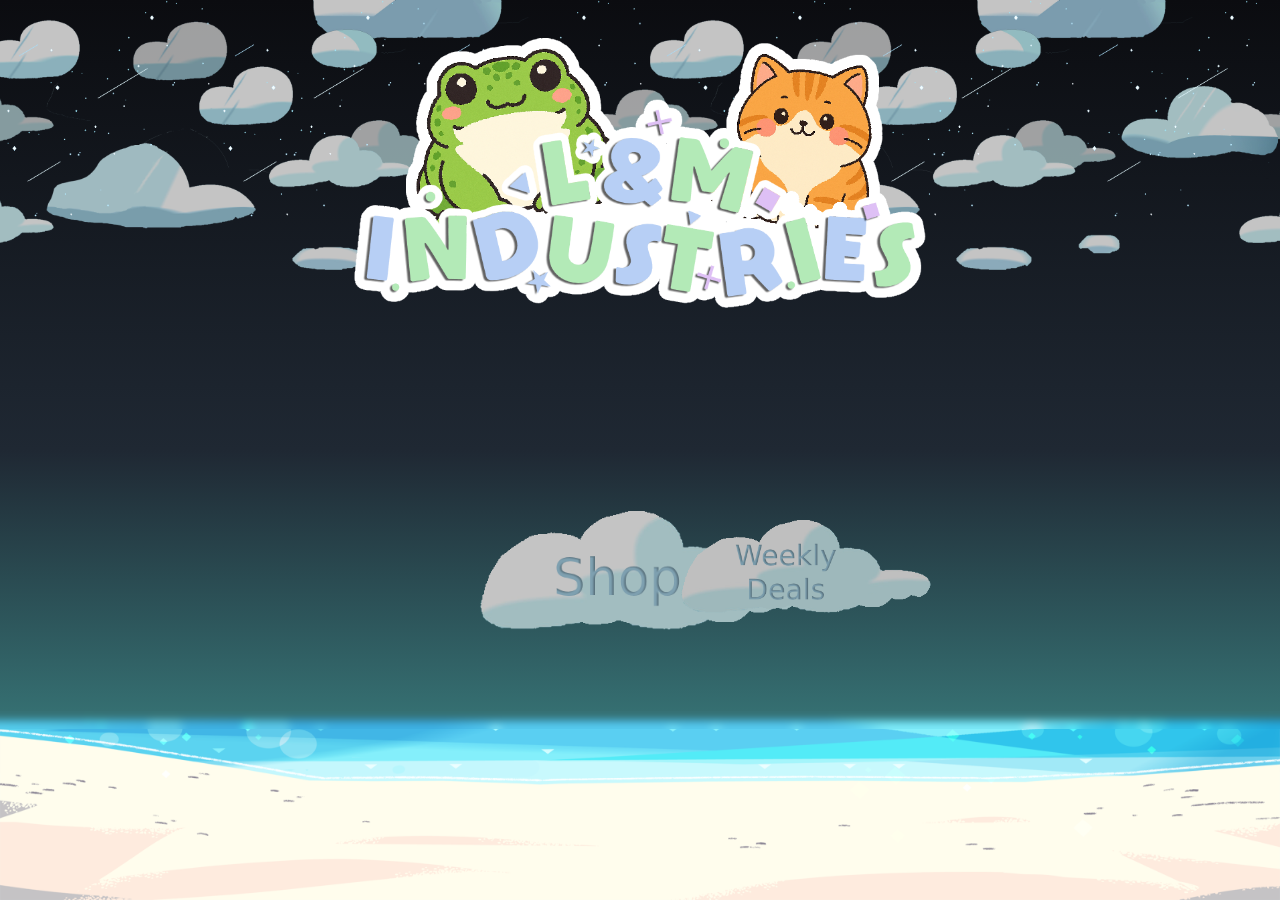
<file: index.html>
<!DOCTYPE html>
<html lang="en">

<head>
  <!-- Open Graph Meta Tags for Discord / Social Previews -->
  <meta property="og:title" content="L&M Industries" />
  <meta property="og:description" content="L&M Industries is innovating the shop game" />
  <meta property="og:image" content="https://lnmindustries.online/assets/preview.png" />
  <meta property="og:url" content="https://lnmindustries.online/" />
  <meta property="og:type" content="website" />
  <meta name="twitter:card" content="https://lnmindustries.online/assets/preview.png" />

  <meta charset="UTF-8" />
  <meta name="viewport" content="width=device-width, initial-scale=1.0" />
  <title>L&M Home</title>
  <link rel="stylesheet" href="style.css" />
</head>

<body>
  <!-- Logo centered on top of the clouds -->
  <img src="assets/Logos/epire-logo.png" alt="L&M Logo" class="logo" />

  <!-- Cloud elements -->
  <div class="clouds-slow"></div>
  <div class="clouds"></div>

  <!-- Shop button -->
  <a href="/shop" class="shop-button">
    <img src="assets/Buttons/shop-button.png" alt="Shop" />
  </a>

  <!-- Weekly Deals button -->
  <a href="/weeklydeals" class="weekly-deals-button">
    <img src="assets/Buttons/weekly-deals-button.png" alt="Weekly Deals" />
  </a>

  <!-- Stars and ocean elements -->
  <div class="stars"></div>
  <div class="ocean-beach"></div>
</body>

<script>
  // Function to get the current hour (24-hour format)
  function getTimeOfDay() {
    const now = new Date();
    const hours = now.getHours();
    return hours;
  }

  // Function to update textures based on the time of day
  function updateTextures() {
    const hour = getTimeOfDay();

    let gradient;

    if (hour >= 5 && hour < 8) {
      // Sunrise
      gradient = `linear-gradient(to bottom, #FFB347 0%, #FFD194 30%, #FFF5E1 90%)`;
    } else if (hour >= 8 && hour < 17) {
      // Day
      gradient = `linear-gradient(to bottom, #68BEF3 0%, #90D9F7 30%, #D1EFFE 65%, #DEF2FD 90%)`;
    } else if (hour >= 17 && hour < 20) {
      // Sunset
      gradient = `linear-gradient(to bottom, #FFA17F 0%, #FDCB82 40%, #FFE8D2 90%)`;
    } else {
      // Night
      gradient = `linear-gradient(to bottom, #0B0C10 0%, #1F2833 50%, #45A29E 100%)`;
    }

    document.body.style.background = gradient;

    const cloudsDay = 'assets/Backgrounds/Main/clouds.png'; // Day cloud texture
    const cloudsNight = 'assets/Backgrounds/Main/dark-clouds.png'; // Night cloud texture
    const slowcloudsDay = 'assets/Backgrounds/Main/slow-clouds.png'; // Day cloud texture
    const slowcloudsNight = 'assets/Backgrounds/Main/dark-slow-clouds.png'; // Night cloud texture
    const buttonDay = 'assets/Buttons/shop-button.png'; // Day button
    const buttonNight = 'assets/Buttons/dark-shop-button.png'; // Night button
    const dealsButtonDay = 'assets/Buttons/weekly-deals-button.png'; // Day button
    const dealsButtonNight = 'assets/Buttons/dark-weekly-deals-button.png'; // Night button

    // Select the elements to update
    const clouds = document.querySelector('.clouds');
    const cloudsSlow = document.querySelector('.clouds-slow');
    const shopButton = document.querySelector('.shop-button img');
    const dealsButton = document.querySelector('.weekly-deals-button img');

    // Update textures based on the time of day (e.g., 6am-6pm is day, otherwise night)
    if (hour >= 6 && hour <= 20) {
      // Daytime settings
      clouds.style.backgroundImage = `url(${cloudsDay})`;
      cloudsSlow.style.backgroundImage = `url(${slowcloudsDay})`;
      shopButton.src = buttonDay;
      dealsButton.src = dealsButtonDay;
    } else {
      // Nighttime settings
      clouds.style.backgroundImage = `url(${cloudsNight})`;
      cloudsSlow.style.backgroundImage = `url(${slowcloudsNight})`;
      shopButton.src = buttonNight;
      dealsButton.src = dealsButtonNight;
    }
  }

  // Run the function to update textures when the page loads
  window.onload = updateTextures;
</script>

</html>
</file>
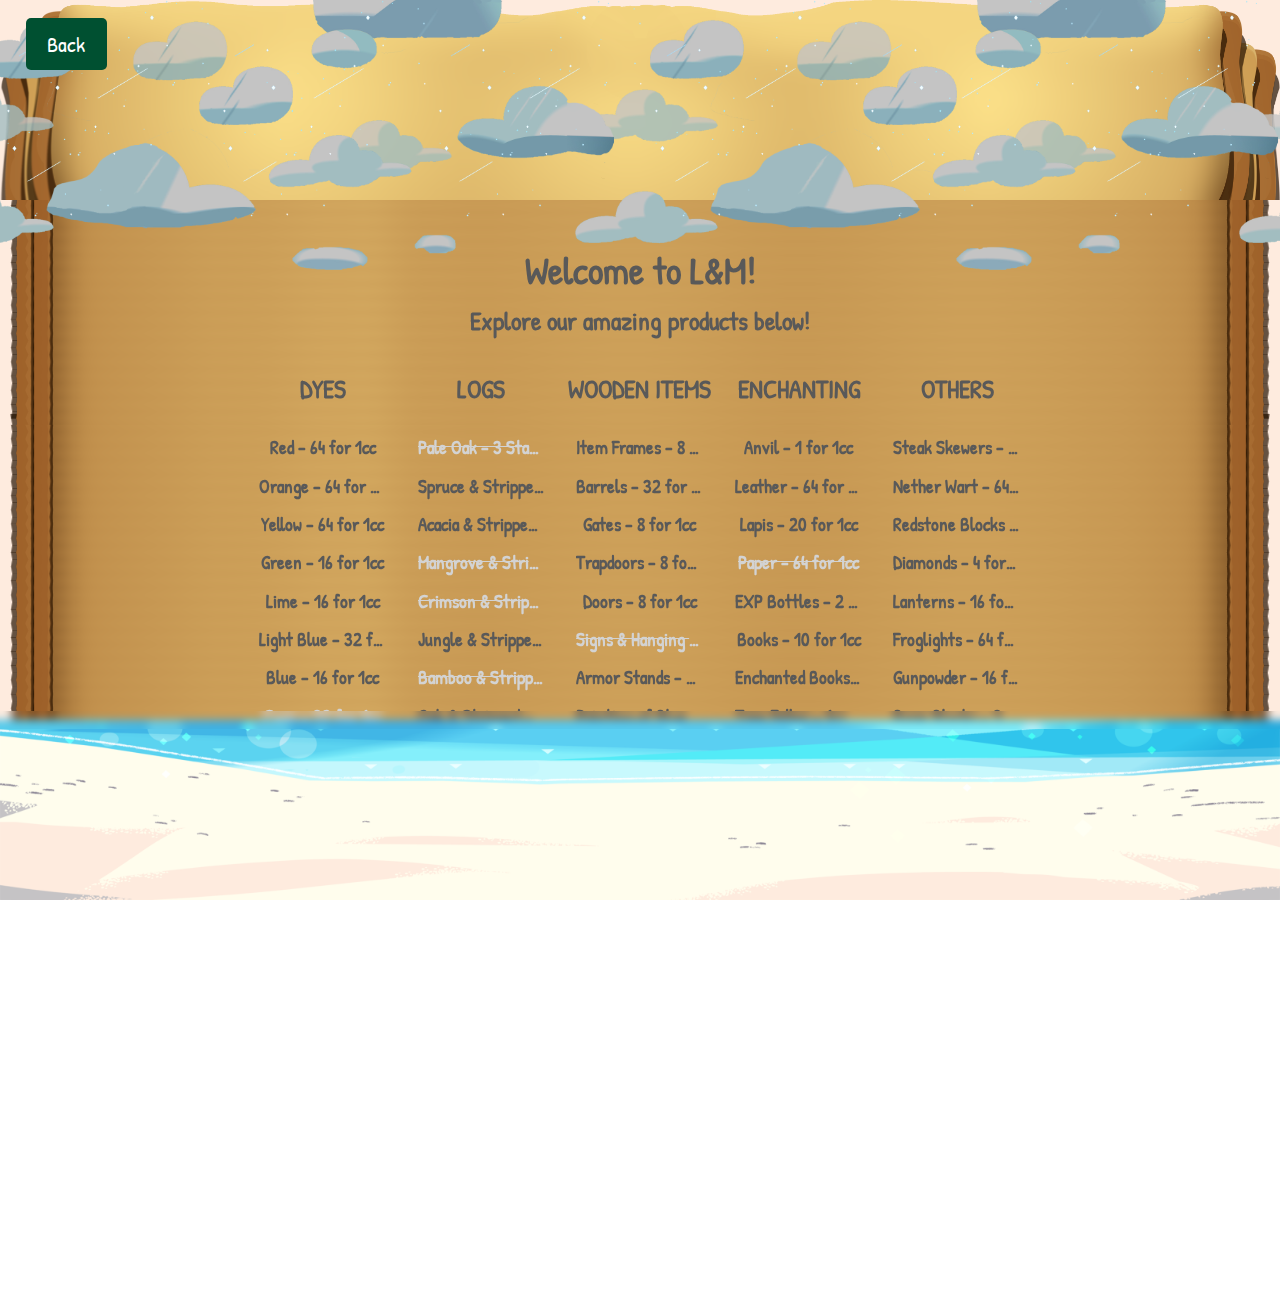
<file: shop.html>
<!DOCTYPE html>
<html lang="en">

<head>
  <meta charset="UTF-8" />

  <!-- Open Graph Meta Tags for Discord / Social Previews -->
  <meta property="og:title" content="L&M Industries" />
  <meta property="og:description" content="L&M Shop Page" />
  <meta property="og:image" content="https://lnmindustries.online/assets/preview.png" />
  <meta property="og:url" content="https://lnmindustries.online/" />
  <meta property="og:type" content="website" />
  <meta name="twitter:card" content="https://lnmindustries.online/assets/preview.png" />

  <meta name="viewport" content="width=device-width, initial-scale=1.0" />
  <title>L&M Shop</title>

  <!-- Add Google Fonts link for hand-drawn font -->
  <link href="https://fonts.googleapis.com/css2?family=Patrick+Hand&display=swap" rel="stylesheet">
  <link rel="stylesheet" href="style.css" />
</head>

<body>
  <button class="back-button" onclick="location.href='/'">Back</button>
  <div class="clouds-slow"></div>
  <div class="clouds"></div>
  <div class="stars"></div>
  <div class="global-bg"></div>
  <div class="ocean-beach"></div>

  <div class="tattered-wrapper">
    <div class="tattered-top"></div>
    <div class="tattered-middle">
        <div class="tattered-content">
            <h1 class="shop-text">Welcome to L&M!</h1>
            <p class="desc">Explore our amazing products below!</p>

            <!-- Grid layout for product categories and items -->
            <div class="product-grid">

              <!-- Dye Category -->
              <div class="category-container">
                <h2 class="product-category">Dyes</h2>
                <div class="category-items">
                  <div class="product-item">Red - 64 for 1cc</div>
                  <div class="product-item">Orange - 64 for 1cc</div>
                  <div class="product-item">Yellow - 64 for 1cc</div>
                  <div class="product-item">Green - 16 for 1cc</div>
                  <div class="product-item">Lime - 16 for 1cc</div>
                  <div class="product-item">Light Blue - 32 for 1cc</div>
                  <div class="product-item">Blue - 16 for 1cc</div>
                  <div class="product-item out-of-stock">Cyan - 32 for 1cc</div>
                  <div class="product-item">Purple - 32 for 1cc</div>
                  <div class="product-item">Magenta - 64 for 1cc</div>
                  <div class="product-item">Pink - 64 for 1cc</div>
                  <div class="product-item out-of-stock">Gray - 16 for 1cc</div>
                  <div class="product-item">Light Gray - 32 for 1cc</div>
                  <div class="product-item">White - 64 for 1cc</div>
                  <div class="product-item">Black - 8 for 1cc</div>
                  <div class="product-item">Brown - 32 for 1cc</div>
                </div>
              </div>

              <!-- Logs Category -->
              <div class="category-container">
                <h2 class="product-category">Logs</h2>
                <div class="category-items">
                  <div class="product-item out-of-stock">Pale Oak - 3 Stacks for 1cc</div>
                  <div class="product-item">Spruce & Stripped - 3 Stacks for 1cc</div>
                  <div class="product-item">Acacia & Stripped - 3 Stacks for 1cc</div>
                  <div class="product-item out-of-stock">Mangrove & Stripped - 3 Stacks for 1cc</div>
                  <div class="product-item out-of-stock">Crimson & Stripped - 3 Stacks for 1cc</div>
                  <div class="product-item">Jungle & Stripped - 3 Stacks for 1cc</div>
                  <div class="product-item out-of-stock">Bamboo & Stripped - 3 Stacks for 1cc</div>
                  <div class="product-item">Oak & Stripped - 3 Stacks for 1cc</div>
                  <div class="product-item out-of-stock">Warped & Stripped - 3 Stacks for 1cc</div>
                  <div class="product-item">Cherry & Stripped - 3 Stacks for 1cc</div>
                  <div class="product-item">Dark Oak & Stripped - 3 Stacks for 1cc</div>
                  <div class="product-item out-of-stock">Birch & Stripped - 3 Stacks for 1cc</div>
                </div>
              </div>

              <!-- Wooden Items Category -->
              <div class="category-container">
                <h2 class="product-category">Wooden Items</h2>
                <div class="category-items">
                  <div class="product-item">Item Frames - 8 for 1cc</div>
                  <div class="product-item">Barrels - 32 for 1cc</div>
                  <div class="product-item">Gates - 8 for 1cc</div>
                  <div class="product-item">Trapdoors - 8 for 1cc</div>
                  <div class="product-item">Doors - 8 for 1cc</div>
                  <div class="product-item out-of-stock">Signs & Hanging - 8 for 1cc</div>
                  <div class="product-item">Armor Stands - 8 for 1cc</div>
                  <div class="product-item">Painting of BlueGamingCat - 1 for 1cc</div>
                </div>
              </div>

              <!-- Enchanting Category -->
              <div class="category-container">
                <h2 class="product-category">Enchanting</h2>
                <div class="category-items">
                  <div class="product-item">Anvil - 1 for 1cc</div>
                  <div class="product-item">Leather - 64 for 1cc</div>
                  <div class="product-item">Lapis - 20 for 1cc</div>
                  <div class="product-item out-of-stock">Paper - 64 for 1cc</div>
                  <div class="product-item">EXP Bottles - 2 Stacks for 1cc</div>
                  <div class="product-item">Books - 10 for 1cc</div>
                  <div class="product-item">Enchanted Books - 1 for 1cc</div>
                  <div class="product-item">Tree Feller - 1cc per Level</div>
                  <div class="product-item">Tree Shaker - 1cc per Level</div>
                </div>
              </div>

              <!-- Others Category -->
              <div class="category-container">
                <h2 class="product-category">Others</h2>
                <div class="category-items">
                  <div class="product-item">Steak Skewers - 32 for 1cc</div>
                  <div class="product-item">Nether Wart - 64 for 1cc</div>
                  <div class="product-item">Redstone Blocks - 8 for 1cc</div>
                  <div class="product-item">Diamonds - 4 for 1cc</div>
                  <div class="product-item">Lanterns - 16 for 1cc</div>
                  <div class="product-item">Froglights - 64 for 1cc</div>
                  <div class="product-item">Gunpowder - 16 for 1cc</div>
                  <div class="product-item">Bone Blocks - 3 Stacks for 1cc</div>
                  <div class="product-item">Ice - 64 for 1cc</div>
                  <div class="product-item">Packed Ice - 10 for 1cc</div>
                  <div class="product-item">Blue Ice - 2 for 1cc</div>
                  <div class="product-item">Bundles - 1 for 1cc</div>
                </div>
              </div>

            </div>
        </div>
      </div>
      <div class="tattered-bottom"></div>
    </div>
  </div>
</body>


<script>
  function getTimeOfDay() {
    const now = new Date();
    return now.getHours();
  }

  function updateTextures() {
    const hour = getTimeOfDay();
    let gradient;

    if (hour >= 5 && hour < 8) {
      gradient = `linear-gradient(to bottom, #FFB347 0%, #FFD194 30%, #FFF5E1 90%)`;
    } else if (hour >= 8 && hour < 17) {
      gradient = `linear-gradient(to bottom, #68BEF3 0%, #90D9F7 30%, #D1EFFE 65%, #DEF2FD 90%)`;
    } else if (hour >= 17 && hour < 20) {
      gradient = `linear-gradient(to bottom, #FFA17F 0%, #FDCB82 40%, #FFE8D2 90%)`;
    } else {
      gradient = `linear-gradient(to bottom, #0B0C10 0%, #1F2833 50%, #45A29E 100%)`;
    }

    document.body.style.background = gradient;

    const cloudsDay = 'assets/Backgrounds/Main/clouds.png';
    const cloudsNight = 'assets/Backgrounds/Main/dark-clouds.png';
    const slowcloudsDay = 'assets/Backgrounds/Main/slow-clouds.png';
    const slowcloudsNight = 'assets/Backgrounds/Main/dark-slow-clouds.png';

    const clouds = document.querySelector('.clouds');
    const cloudsSlow = document.querySelector('.clouds-slow');

    if (hour >= 6 && hour <= 20) {
      clouds.style.backgroundImage = `url(${cloudsDay})`;
      cloudsSlow.style.backgroundImage = `url(${slowcloudsDay})`;
    } else {
      clouds.style.backgroundImage = `url(${cloudsNight})`;
      cloudsSlow.style.backgroundImage = `url(${slowcloudsNight})`;
    }
  }

  window.onload = updateTextures;
</script>

</html>
</file>
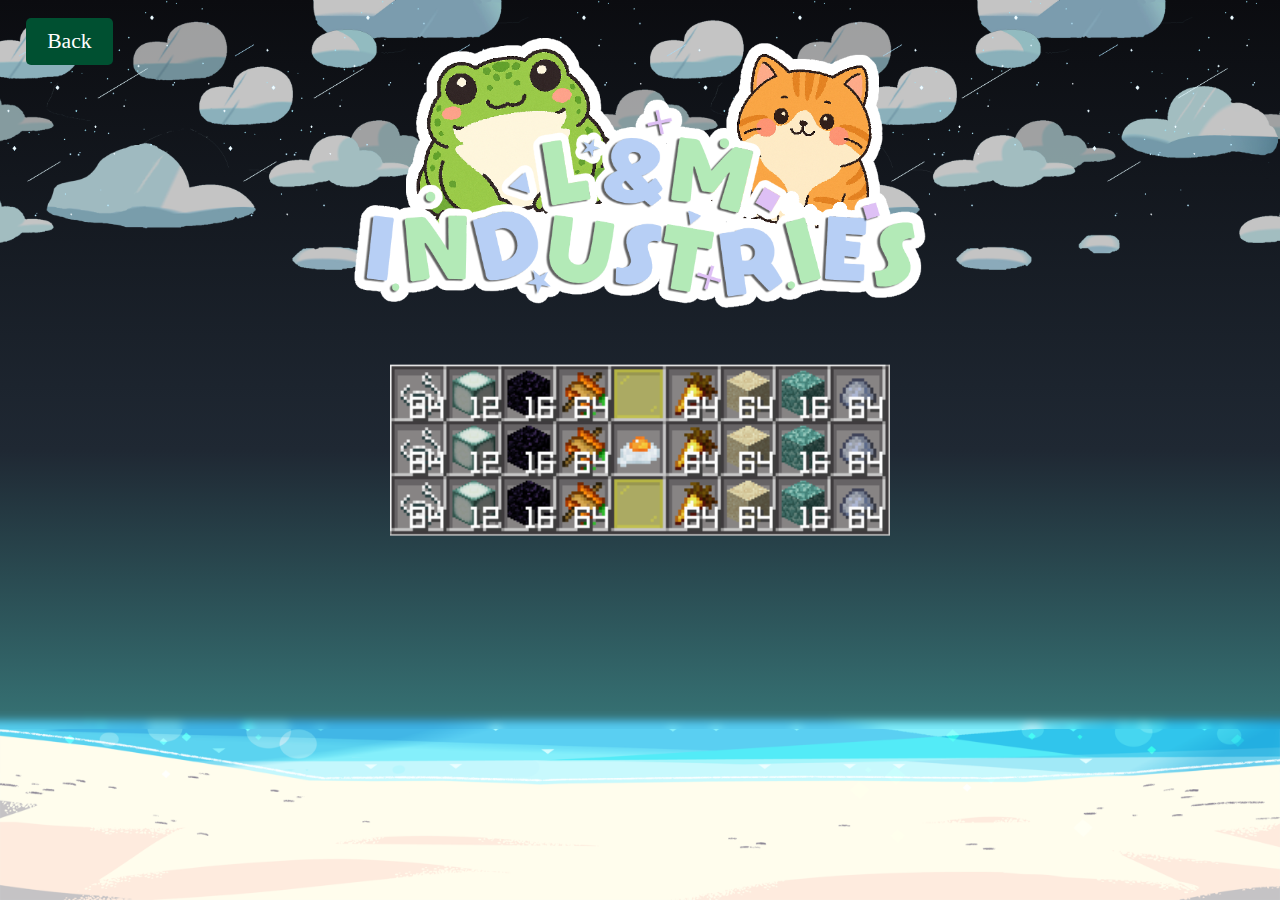
<file: weeklydeals.html>
<!DOCTYPE html>
<html lang="en">

<head>
  <!-- Open Graph Meta Tags for Discord / Social Previews -->
  <meta property="og:title" content="L&M Weekly Deals" />
  <meta property="og:description" content="Check out the weekly deals from L&M Industries!" />
  <meta property="og:image" content="https://lnmindustries.online/assets/preview.png" />
  <meta property="og:url" content="https://lnmindustries.online/weeklydeals" />
  <meta property="og:type" content="website" />
  <meta name="twitter:card" content="https://lnmindustries.online/assets/preview.png" />

  <meta charset="UTF-8" />
  <meta name="viewport" content="width=device-width, initial-scale=1.0" />
  <title>L&M Weekly Deals</title>
  <link rel="stylesheet" href="style.css" />
</head>

<body>
  <button class="back-button" onclick="location.href='/'">Back</button>
  <!-- Logo centered on top of the clouds -->
  <img src="assets/Logos/epire-logo.png" alt="L&M Logo" class="logo" />

  <!-- Cloud elements -->
  <div class="clouds-slow"></div>
  <div class="clouds"></div>

  <!-- Barrel image instead of shop button -->
  <div class="weekly-deals-barrel">
    <img src="assets/Backgrounds/Main/weekly-deals.png" alt="Weekly Deals Barrel" />
  </div>

  <!-- Stars and ocean elements -->
  <div class="stars"></div>
  <div class="ocean-beach"></div>
</body>

<script>
  function getTimeOfDay() {
    const now = new Date();
    return now.getHours();
  }

  function updateTextures() {
    const hour = getTimeOfDay();
    let gradient;

    if (hour >= 5 && hour < 8) {
      gradient = `linear-gradient(to bottom, #FFB347 0%, #FFD194 30%, #FFF5E1 90%)`;
    } else if (hour >= 8 && hour < 17) {
      gradient = `linear-gradient(to bottom, #68BEF3 0%, #90D9F7 30%, #D1EFFE 65%, #DEF2FD 90%)`;
    } else if (hour >= 17 && hour < 20) {
      gradient = `linear-gradient(to bottom, #FFA17F 0%, #FDCB82 40%, #FFE8D2 90%)`;
    } else {
      gradient = `linear-gradient(to bottom, #0B0C10 0%, #1F2833 50%, #45A29E 100%)`;
    }

    document.body.style.background = gradient;

    const cloudsDay = 'assets/Backgrounds/Main/clouds.png';
    const cloudsNight = 'assets/Backgrounds/Main/dark-clouds.png';
    const slowcloudsDay = 'assets/Backgrounds/Main/slow-clouds.png';
    const slowcloudsNight = 'assets/Backgrounds/Main/dark-slow-clouds.png';

    const clouds = document.querySelector('.clouds');
    const cloudsSlow = document.querySelector('.clouds-slow');

    if (hour >= 6 && hour <= 20) {
      clouds.style.backgroundImage = `url(${cloudsDay})`;
      cloudsSlow.style.backgroundImage = `url(${slowcloudsDay})`;
    } else {
      clouds.style.backgroundImage = `url(${cloudsNight})`;
      cloudsSlow.style.backgroundImage = `url(${slowcloudsNight})`;
    }
  }

  window.onload = updateTextures;
</script>

</html>
</file>
<file: style.css>
/* -------- GLOBAL STYLES -------- */
html,
body {
  font-family: 'Fira Code', monospace;
  font-weight: bold;
  color: #000;
  margin: 0;
  padding: 0;
  width: 100%;
  height: 100%;
  overflow-x: hidden;
  position: relative;
  font-size: clamp(12px, 1.5vw, 18px);
}

/* -------- LEGACY PAGE OVERRIDE -------- */
body.legacy-page {
  background: url('assets/Backgrounds/Legacy/animated-background.gif') no-repeat center center fixed;
  background-size: cover;
  display: flex;
  justify-content: center;
  align-items: center;
  height: 100vh;
}

/* -------- SKY + BACKGROUND DECOR -------- */
body {
  background: linear-gradient(to bottom,
      #68BEF3 0%,
      #90D9F7 30%,
      #D1EFFE 65%,
      #DEF2FD 90%);
  transition: background 1s ease;
}

.logo {
  position: absolute;
  top: calc(2vh + 20px); /* 20px lower than before */
  left: 50%;
  transform: translateX(-50%);
  z-index: 10;
  height: 30vh; /* Previously 10vh, now triple */
  max-height: 300px; /* Previously 100px, now triple */
  transition: transform 0.3s ease;
}

.logo:hover {
  transform: translateX(-50%) scale(1); /* Keeps center alignment */
}

/* Clouds */
.clouds,
.clouds-slow {
  position: absolute;
  top: 0;
  left: 0;
  width: 300%;
  height: 30vh;
  background-size: contain;
  background-repeat: repeat-x;
  animation-timing-function: linear;
  animation-iteration-count: infinite;
  z-index: 1;
}

/* Cloud Images */
.clouds {
  background-image: url('assets/Backgrounds/Main/clouds.png');
  animation-name: slideClouds;
  animation-duration: 240s;
}

.clouds-slow {
  background-image: url('assets/Backgrounds/Main/slow-clouds.png');
  animation-name: slideCloudsSlow;
  animation-duration: 600s;
  opacity: 0.8;
  z-index: 0;
}

@keyframes slideClouds {
  0% { transform: translateX(0); }
  100% { transform: translateX(-50%); }
}

@keyframes slideCloudsSlow {
  0% { transform: translateX(0); }
  100% { transform: translateX(-50%); }
}

/* Stars */
.stars {
  position: absolute;
  top: 0;
  left: 0;
  width: 200%;
  height: 30vh;
  background: url('assets/Backgrounds/Main/Star\ Decor.png') repeat;
  background-size: contain;
  pointer-events: none;
  z-index: 2;
}

/* Ocean + Beach */
.ocean-beach {
  position: absolute;
  bottom: 0;
  left: 0;
  width: 100%;
  height: 20vh;
  background: url('assets/Backgrounds/Main/beach.png') no-repeat;
  background-size: 100% 100%;
  z-index: 1;
}

/* Beach-Sky Blur */
body::after {
  content: "";
  position: absolute;
  left: 0;
  right: 0;
  top: calc(100vh - 21vh);
  height: 2vh;
  backdrop-filter: blur(4px);
  z-index: 2;
  pointer-events: none;
}

/* Shop Button */
.shop-button {
  position: absolute;
  bottom: 30vh;
  left: 50%;
  transform: translateX(-50%);
  z-index: 3;
  transition: transform 0.2s ease;
}

.shop-button:hover {
  transform: translateX(-50%) scale(1.1);
}

.shop-button img {
  width: 25vw;
  max-width: 420px;
  height: auto;
  display: block;
}

/* Weekly Deals Barrel */
.weekly-deals-barrel {
  position: fixed;
  bottom: 450px;
  left: 50%;
  transform: translateX(-50%);
  z-index: 1;
}

.weekly-deals-barrel img {
  width: 50vw; /* Set width to half the viewport width */
  max-width: 500px; /* Optional: Set a max-width for large screens */
  height: auto; /* Keep aspect ratio intact */
  display: block;
  margin: 0 auto;
  position: absolute;
  top: 50%; /* Center vertically */
  left: 50%; /* Center horizontally */
  transform: translate(-50%, -50%); /* Perfectly center the image */
  transition: transform 0.3s ease;
}

/* Hover effect on the weekly deals barrel image */
.weekly-deals-barrel img:hover {
  transform: translate(-50%, -50%) scale(1.05); /* Slight scale on hover */
}


/* Positioning the weekly deals button */
.weekly-deals-button {
  position: absolute;
  left: 63%; /* Pushes it more to the right */
  top: calc(60% - 20px); /* Keeps it 20px higher than the shop button */
  transform: translateX(-50%);
  z-index: 10;
  /* Adjustments for smaller screen sizes */
  width: 20vw; /* Using viewport width to scale button size */
  max-width: 250px; /* Optional: Cap the size for large screens */
}

/* Image inside the weekly deals button */
.weekly-deals-button img {
  width: 100%; /* Make the image take the full width of its container */
  height: auto;
}

.weekly-deals-button img:hover {
  transform: scale(1.05);
}

/* Back Button */
.back-button {
  position: absolute;
  top: 2vh;
  left: 2vw;
  padding: 0.5em 1em;
  background-color: #005031;
  color: white;
  border: none;
  border-radius: 5px;
  font-size: 1.2em;
  font-family: 'Patrick Hand', cursive;
  cursor: pointer;
  z-index: 10;
  transition: background-color 0.3s ease;
}

.back-button:hover {
  background-color: #3c3c3c;
}

.global-bg {
  position: fixed;
  top: 0;
  left: 0;
  width: 100%;
  height: 100%;
  background: #FEEBDE;
  z-index: -2;
}

/* Product Grid */
.product-grid {
  display: grid;
  grid-template-columns: repeat(auto-fit, minmax(100px, 1fr));
  gap: 0.5vh 1vw;
  padding: 2vh 0;
  width: 100%;
}

/* Tattered Overlay */
.tattered-background {
  display: flex;
  flex-direction: column;
  align-items: center;
  position: relative;
  z-index: 2;
  width: 90%;
  max-width: 1000px;
  margin: 0 auto;
  overflow: hidden;
}

.tattered-top {
  background-image: url('assets/tattered_top.png');
  background-repeat: no-repeat;
  background-size: 100% auto;
  background-position: top center;
  width: 100%;
  height: 200px; /* Adjust as needed to match your top image */
}

.tattered-middle {
  background: url('assets/tattered_middle.png') repeat-y center;
  background-size: 100% auto;
  width: 100%;
  box-sizing: border-box;
  display: flex;
  justify-content: center;
}

.tattered-content {
  padding: 40px 60px;
  width: 100%;
  max-width: 900px;
  box-sizing: border-box;
  line-height: 1.6;
}

.tattered-bottom {
  background-image: url('assets/tattered_bottom.png');
  background-repeat: no-repeat;
  background-size: 100% auto;
  background-position: bottom center;
  width: 100%;
  height: 200px; /* Adjust as needed */
}

/* Hand-Drawn Shop Text */
.shop-text {
  font-family: 'Patrick Hand', cursive;
  font-size: clamp(1.5em, 3vw, 3em);
  color: #595959;
  text-align: center;
  margin: 0;
  white-space: nowrap;
  overflow: hidden;
  text-overflow: ellipsis;
}

.desc {
  font-family: 'Patrick Hand', cursive;
  font-size: clamp(1em, 2vw, 1.5em);
  color: #595959;
  text-align: center;
  margin: 0 auto;
  white-space: nowrap;
  overflow: hidden;
  text-overflow: ellipsis;
}

/* Category Titles */
.product-category {
  font-family: 'Patrick Hand', cursive;
  font-size: clamp(1.2em, 2vw, 2em);
  color: #595959;
  text-align: center;
  margin: 0;
  padding: 1vh 0;
  text-transform: uppercase;
}

/* Category Items */
.category-items {
  padding: 1vh;
  background: none;
}

/* Product Item */
.product-item {
  font-family: 'Patrick Hand', cursive;
  font-size: clamp(1em, 1.5vw, 1.2em);
  color: #595959;
  text-align: center;
  padding: 0.2em 0;
  white-space: nowrap;
  overflow: hidden;
  text-overflow: ellipsis;
}

/* Out of Stock */
.out-of-stock {
  text-decoration: line-through;
  color: #D3D3D3;
}

/* Empty Space */
.empty-space {
  background: transparent;
  border: none;
}

/* Legacy Layout */
.legacycontainer {
  display: flex;
  flex-direction: column;
  justify-content: center;
  align-items: center;
  height: 100%;
  position: relative;
  z-index: 1;
}

.legacyheader {
  text-align: center;
  margin-bottom: 2vh;
}

.legacylogo {
  width: 50vw;
  max-width: 600px;
  height: auto;
  transition: transform 0.3s ease;
}

.legacylogo:hover {
  transform: scale(1.1);
}

h1 {
  font-size: clamp(2em, 4vw, 3em);
  margin: 2vh 0;
  text-align: center;
}

.legacydesc {
  font-size: clamp(1em, 2.5vw, 1.5em);
  margin-bottom: 1vh;
  text-align: center;
  max-width: 90%;
}

/* -------- MEDIA QUERIES -------- */
/* For devices with a maximum width of 768px (e.g., tablets) */
@media only screen and (max-width: 768px) {
  .weekly-deals-button {
    left: 50%; /* Center the button for smaller screens */
    top: calc(70% - 20px); /* Adjust the vertical position on smaller screens */
    width: 40vw; /* Make it larger on smaller screens */
    max-width: 200px; /* Cap the button width */
  }

  .logo {
    height: 150px; /* Adjust logo size for tablets */
    top: 30px; /* Adjust position */
  }

  .shop-button img {
    width: 280px; /* Scale down shop button */
  }

  .weekly-deals-barrel img {
    width: 240px; /* Scale down deals button */
  }

  .tattered-content {
    font-size: 16px; /* Adjust font size */
  }

  .weekly-deals-barrel img {
    width: 70vw; /* Larger image for smaller screens */
    max-width: 350px; /* Optional: Cap size for smaller screens */
  }

  /* Additional responsive adjustments */
}

/* For devices with a maximum width of 480px (e.g., smartphones) */
@media only screen and (max-width: 480px) {
  .logo {
    height: 100px; /* Adjust logo size for smartphones */
    top: 20px; /* Adjust position */
  }

  .shop-button img {
    width: 200px; /* Scale down shop button */
  }

  .tattered-content {
    font-size: 14px; /* Adjust font size */
  }

  .weekly-deals-button {
    width: 60vw; /* Further increase size on very small screens */
    max-width: 150px; /* Cap it to a more suitable size */
  }

  .weekly-deals-barrel img {
    width: 80vw; /* Further scale image for very small screens */
    max-width: 300px; /* Cap the size */
  }

  /* Additional responsive adjustments */
}
</file>
